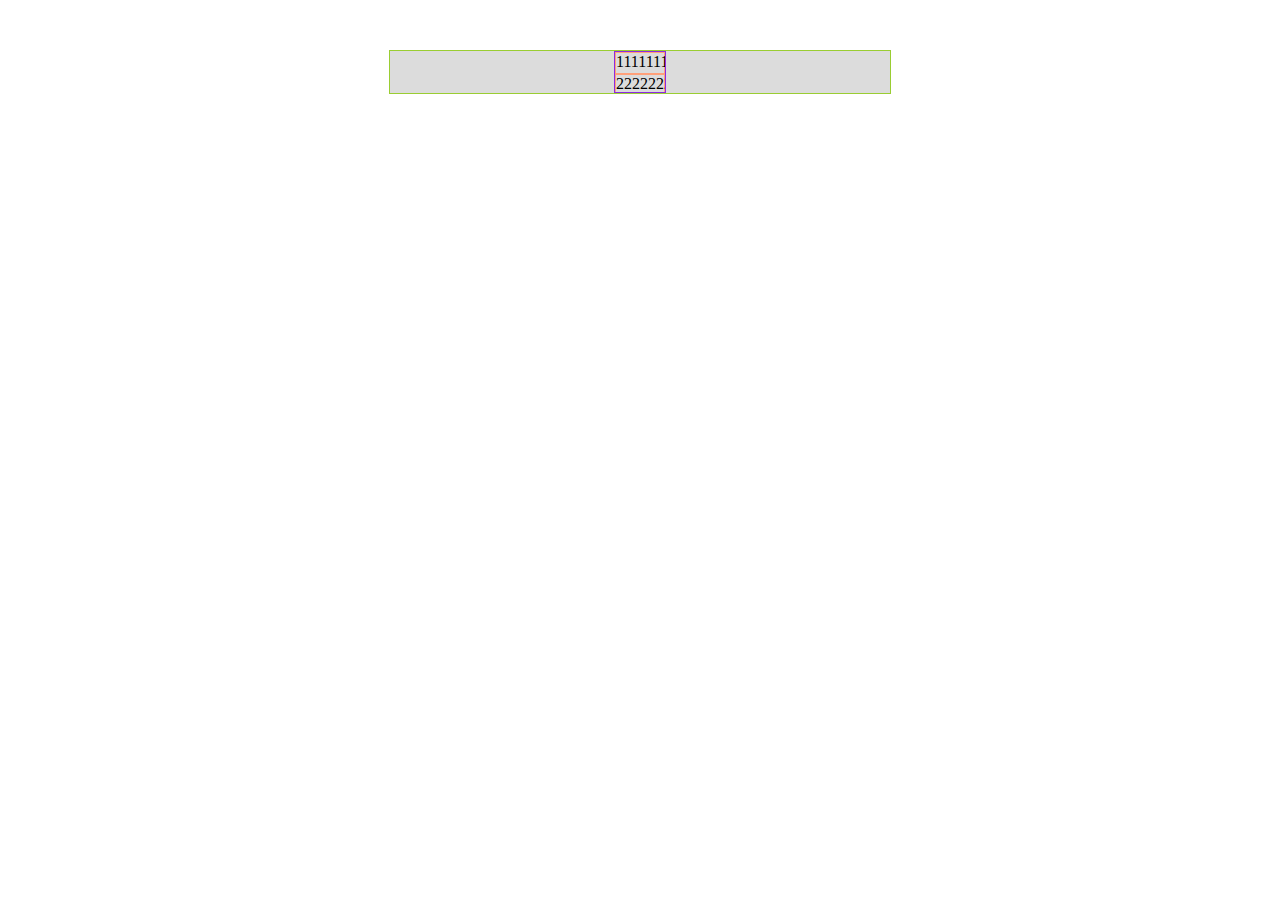
<file: carousel/carousel.html>
<!DOCTYPE HTML PUBLIC "-//W3C//DTD HTML 4.01 Transitional//EN"
        "http://www.w3.org/TR/html4/loose.dtd">
<html>
<head>
    <meta http-equiv="content-type" content="text/html;charset=utf-8">
    <title></title>
    <style type="text/css">
        * {
            margin: 0;
            padding: 0;
        }

        div {
            width: 500px;
            margin: 50px auto;
            border: 1px solid #9acd32;
            background-color: #dcdcdc;
        }

        ul {
            width: 50px;
            height: 40px;
            overflow: hidden;
            margin: 0 auto;
            border: 1px solid #8a2be2;
            list-style: none;
        }

        li {
            height: 20px;
            border: 1px solid #ffa07a;
            list-style: none;
            padding: 0;
            margin: 0;
        }
    </style>
</head>
<body>
<div>
    <ul id="ul">
        <li>11111111</li>
        <li>22222222</li>
        <li>33333333</li>
        <li>44444444</li>
        <li>55555555</li>
        <li>66666666</li>
    </ul>
</div>
</body>
</html>
</file>
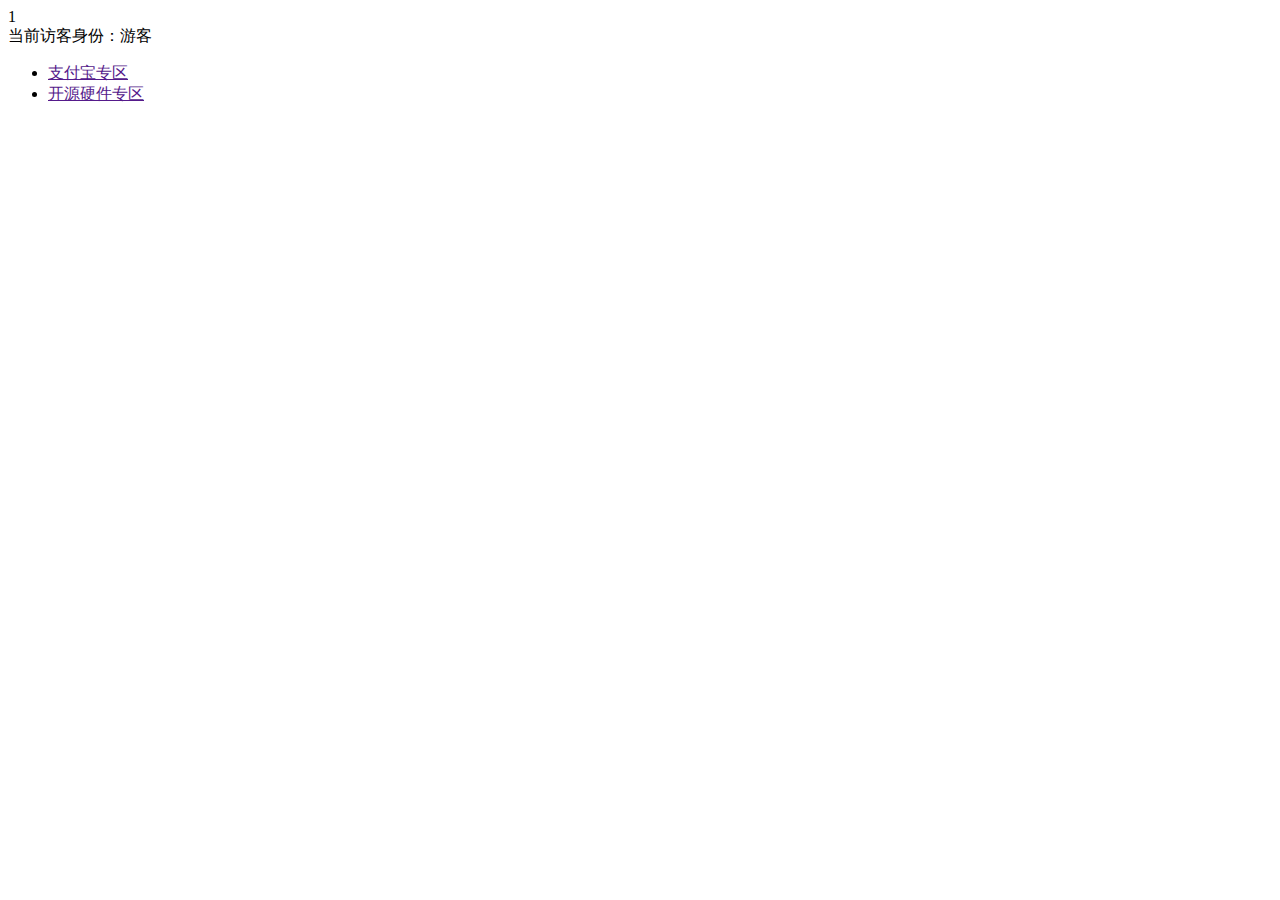
<file: format/Copy of test.html>
<!DOCTYPE html PUBLIC "-//W3C//DTD XHTML 1.0 Transitional//EN" "http://www.w3.org/TR/xhtml1/DTD/xhtml1-transitional.dtd">
<div class="wp998">1</div>
<div id="OSC_Userbar">
	当前访客身份：游客
</div>
<div id="OSC_Channels">
	<ul class="cs_content">
		<li><a href=""> 支付宝专区</a></li>
		<li><a href=""> 开源硬件专区</a></li>
	</ul>
</div>
</file>
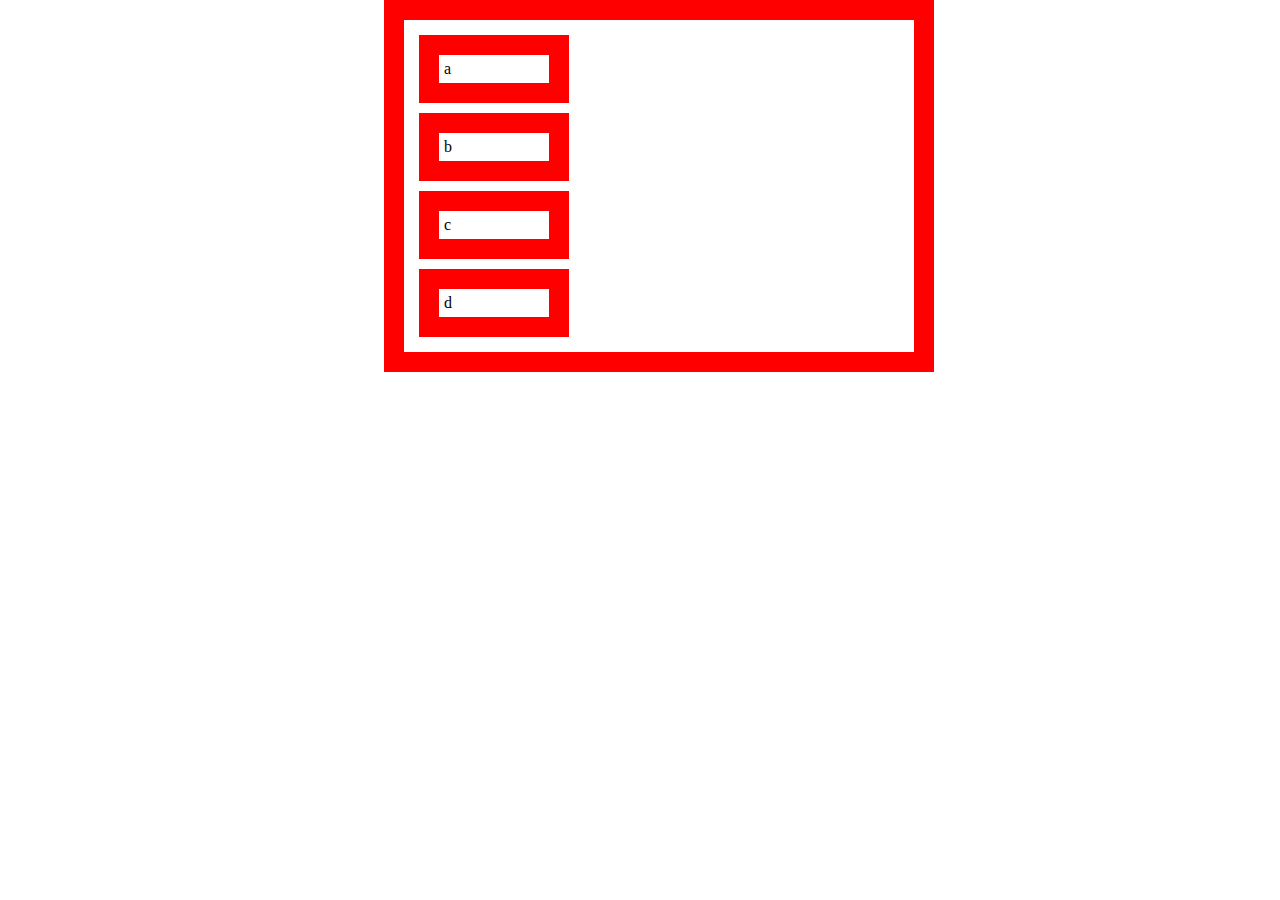
<file: html/cssTest.html>
<!DOCTYPE html>
<html>
<head>
    <title></title>
    <style type="text/css">
        * {
            padding: 0;
            margin: 0;
        }

        #main {
            width: 500px;
            margin: 0px 30%;
        }

        div {
            width: 100px;
            padding: 5px;
            margin: 10px;
            border: 20px solid red;
        }
    </style>
</head>
<body>
<div id="main">
    <div>a</div>
    <div>b</div>
    <div>c</div>
    <div>d</div>
</div>
</body>
</html>
</file>
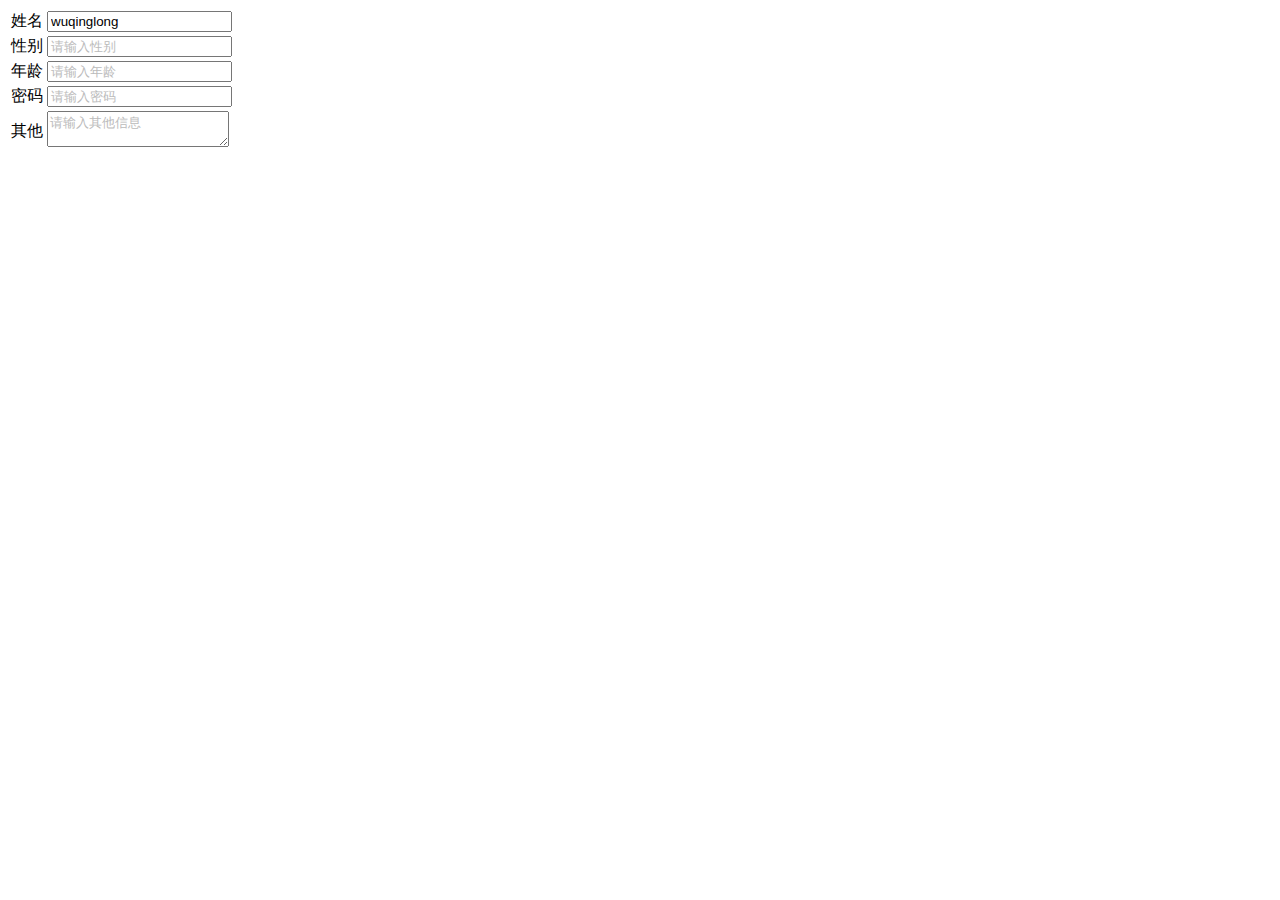
<file: html/test.html>
<!DOCTYPE html>
<html>
<head>
    <meta http-equiv="content-type" content="text/html;charset=utf-8">
    <title>test</title>
    <style type="text/css">
            /*
                td {
                    border: 1px solid red;
                }

                label {
                    border: 1px solid blue;
                    vertical-align: middle;
                    height: 16px;
                }

                input,textarea{
                    height:40px;
                    width:100px;
                    padding-top: 1px;
                    padding-bottom: 15px;
                    line-height: 30px;
                }
            */
    </style>
</head>
<body>
<table>
    <tr>
        <td>姓名</td>
        <td><input name="name" value="wuqinglong" placeholder1="请输入姓名"/></td>
    </tr>
    <tr>
        <td>性别</td>
        <td><input name="gender" placeholder1="请输入性别"/></td>
    </tr>
    <tr>
        <td>年龄</td>
        <td><input name="age" placeholder1="请输入年龄"/></td>
    </tr>
    <tr>
        <td>密码</td>
        <td><input type="password" name="password" placeholder1="请输入密码"/></td>
    </tr>
    <tr>
        <td>其他</td>
        <td><textarea name="other" placeholder1="请输入其他信息"></textarea></td>
    </tr>
</table>
<script type="text/javascript" src="../js/jquery/jquery-1.9.1.js" charset="utf-8"></script>
<script type="text/javascript" src="../js/placeholder/jquery-placeholder.js" charset="utf-8"></script>
<script type="text/javascript">
    $(':input').placeholder({
        placeholder: 'placeholder1',
        hideStyle: 'focus'
    });
    /*
     $('input:lt(2),textarea').placeholder({
     placeholder:'placeholder1'
     });
     $('input:gt(1)').placeholder({
     placeholder:'placeholder1',
     css:{
     //top:'17px'
     }
     });
     $(':input:lt(2)').placeholder({
     placeholder:'placeholder'
     });
     $(':input:gt(1)').placeholder({
     placeholder:'placeholder1',
     hideStyle:'focus'
     });
     */
</script>
</body>
</html>
</file>
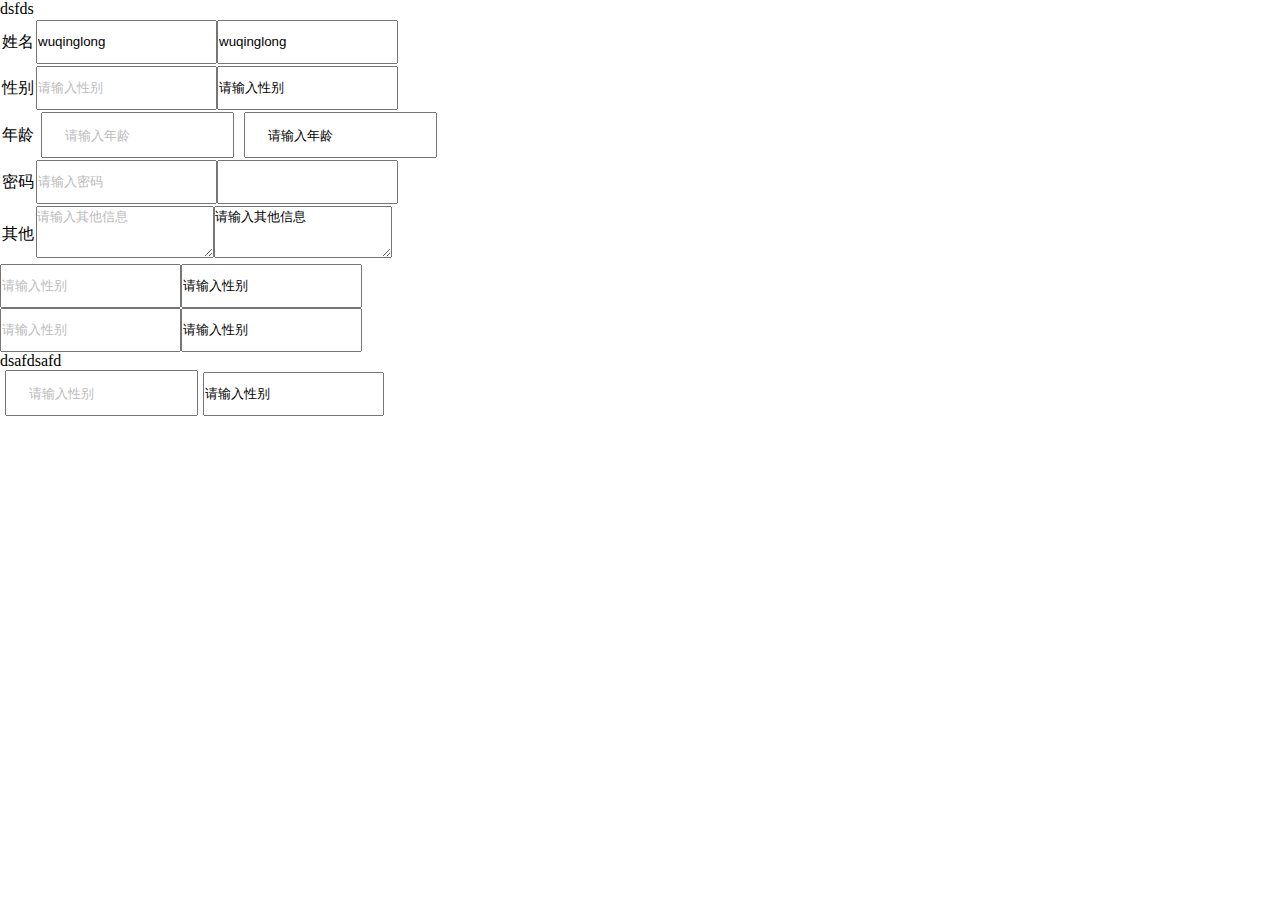
<file: placeholder/placeholder.html>
<!DOCTYPE html>
<html>
<head>
    <meta http-equiv="content-type" content="text/html;charset=utf-8">
    <title>placeholder</title>
    <style type="text/css">
        * {
            margin: 0;
            padding: 0;
        }

        input {
            height: 40px;
            line-height: 40px;
        }

        textarea {
            height: 50px;
            line-height: 20px;
        }

        .age {
            text-indent: 10px;
            padding-left: 12px;
            padding-top: 2px;
            margin: 0 5px;
        }
    </style>
</head>
<body>
<div>dsfds</div>
<table>
    <tr>
        <td>姓名</td>
        <td><input name="name" value="wuqinglong" placeholder1="请输入姓名"/><input name="name" value="wuqinglong"/></td>
    </tr>
    <tr>
        <td>性别</td>
        <td><input name="gender" placeholder1="请输入性别"/><input name="gender" value="请输入性别"/></td>
    </tr>
    <tr>
        <td>年龄</td>
        <td><input class="age" name="age" placeholder1="请输入年龄"/><input class="age" name="age" value="请输入年龄"/></td>
    </tr>
    <tr>
        <td>密码</td>
        <td><input type="password" name="password" placeholder1="请输入密码"/><input type="password" name="password"/></td>
    </tr>
    <tr>
        <td>其他</td>
        <td><textarea name="other" placeholder1="请输入其他信息"></textarea><textarea name="other">请输入其他信息</textarea></td>
    </tr>
</table>
<div>
    <input name="gender" placeholder1="请输入性别"/><input name="gender" value="请输入性别"/>
</div>
<div style="position: relative"><input name="gender" placeholder1="请输入性别"/><input name="gender" value="请输入性别"/></div>
<div style="position: relative">
    dsafdsafd<br/>

    <div><input name="gender" class="age" placeholder1="请输入性别"/><input name="gender" value="请输入性别"/></div>
</div>
</body>
<!--<script type="text/javascript" src="../js/jquery/jquery-1.3.2.js" charset="utf-8"></script>-->
<!--<script type="text/javascript" src="../js/jquery/jquery-1.4.0.js" charset="utf-8"></script>-->
<!--<script type="text/javascript" src="../js/jquery/jquery-1.4.1.js" charset="utf-8"></script>-->
<!--<script type="text/javascript" src="../js/jquery/jquery-1.4.2.js" charset="utf-8"></script>-->
<!--<script type="text/javascript" src="../js/jquery/jquery-1.4.3.js" charset="utf-8"></script>-->
<!--<script type="text/javascript" src="../js/jquery/jquery-1.4.4.js" charset="utf-8"></script>-->
<!--<script type="text/javascript" src="../js/jquery/jquery-1.5.0.js" charset="utf-8"></script>-->
<!--<script type="text/javascript" src="../js/jquery/jquery-1.5.1.js" charset="utf-8"></script>-->
<!--<script type="text/javascript" src="../js/jquery/jquery-1.5.2.js" charset="utf-8"></script>-->
<!--<script type="text/javascript" src="../js/jquery/jquery-1.6.0.js" charset="utf-8"></script>-->
<!--<script type="text/javascript" src="../js/jquery/jquery-1.6.1.js" charset="utf-8"></script>-->
<!--<script type="text/javascript" src="../js/jquery/jquery-1.6.2.js" charset="utf-8"></script>-->
<!--<script type="text/javascript" src="../js/jquery/jquery-1.6.3.js" charset="utf-8"></script>-->
<!--<script type="text/javascript" src="../js/jquery/jquery-1.6.4.js" charset="utf-8"></script>-->
<!--<script type="text/javascript" src="../js/jquery/jquery-1.7.0.js" charset="utf-8"></script>-->
<!--<script type="text/javascript" src="../js/jquery/jquery-1.7.1.js" charset="utf-8"></script>-->
<!--<script type="text/javascript" src="../js/jquery/jquery-1.7.2.js" charset="utf-8"></script>-->
<!--<script type="text/javascript" src="../js/jquery/jquery-1.8.0.js" charset="utf-8"></script>-->
<!--<script type="text/javascript" src="../js/jquery/jquery-1.8.1.js" charset="utf-8"></script>-->
<!--<script type="text/javascript" src="../js/jquery/jquery-1.8.2.js" charset="utf-8"></script>-->
<!--<script type="text/javascript" src="../js/jquery/jquery-1.8.3.js" charset="utf-8"></script>-->
<!--<script type="text/javascript" src="../js/jquery/jquery-1.9.0.js" charset="utf-8"></script>-->
<script type="text/javascript" src="../js/jquery/jquery-1.9.1.js" charset="utf-8"></script>
<script type="text/javascript" src="../js/placeholder/jquery-placeholder.js" charset="utf-8"></script>
<script type="text/javascript">
    $(':input[placeholder1]').placeholder({placeholder: 'placeholder1'});
    //    $(':input[placeholder1]').placeholder({placeholder: 'placeholder1',hideStyle:'focus'});
    //$('.age').placeholder({hideStyle: 'value', placeholder: 'placeholder1'});
</script>
</html>
</file>
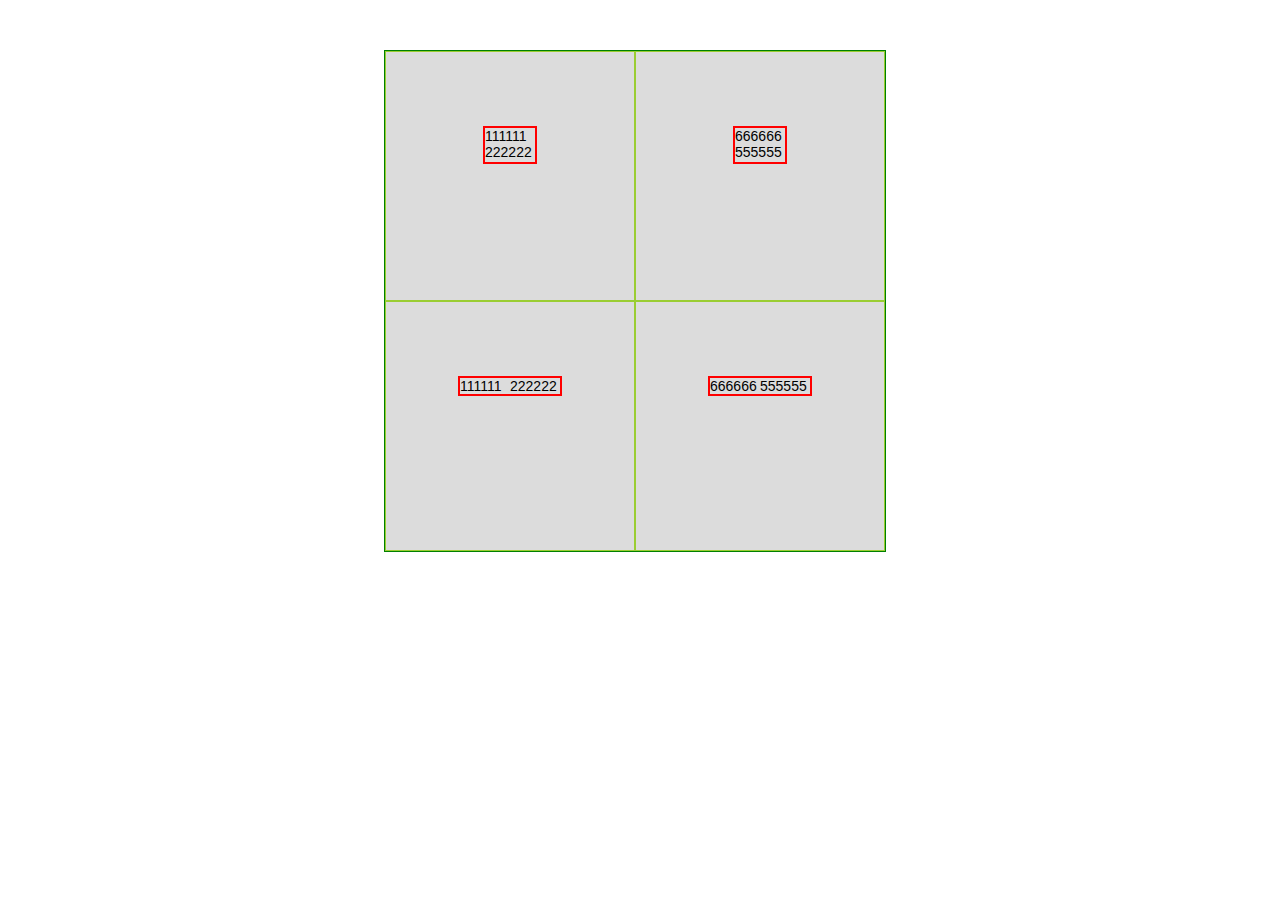
<file: trundle/trundle.html>
<!DOCTYPE HTML PUBLIC "-//W3C//DTD HTML 4.01 Transitional//EN"
        "http://www.w3.org/TR/html4/loose.dtd">
<html>
<head>
    <meta http-equiv="content-type" content="text/html;charset=utf-8">
    <title>trundle</title>
    <link rel="stylesheet" href="../css/trundle/trundle.css">
</head>
<body>
<div id="main">
    <div>
        <span id="span1">
            <ul>
                <li>111111 222222</li>
                <li>333333</li>
                <li>444444</li>
                <li>555555</li>
                <li>666666</li>
            </ul>
        </span>
    </div>
    <div>
        <span id="span2">
            <ul>
                <li>666666</li>
                <li>555555</li>
                <li>444444</li>
                <li>333333</li>
                <li>222222</li>
                <li>111111</li>
            </ul>
        </span>
    </div>
    <div>
        <span id="span3">
            <ul>
                <li>111111</li>
                <li>222222</li>
                <li>333333</li>
                <li>444444</li>
                <li>555555</li>
                <li>666666</li>
            </ul>
        </span>
    </div>
    <div>
        <span id="span4">
            <ul>
                <li>666666</li>
                <li>555555</li>
                <li>444444</li>
                <li>333333</li>
                <li>222222</li>
                <li>111111</li>
            </ul>
        </span>
    </div>
</div>
<!--<script type="text/javascript" src="../js/jquery/jquery-1.3.2.js" charset="utf-8"></script>-->
<!--<script type="text/javascript" src="../js/jquery/jquery-1.4.0.js" charset="utf-8"></script>-->
<!--<script type="text/javascript" src="../js/jquery/jquery-1.4.1.js" charset="utf-8"></script>-->
<!--<script type="text/javascript" src="../js/jquery/jquery-1.4.2.js" charset="utf-8"></script>-->
<!--<script type="text/javascript" src="../js/jquery/jquery-1.4.3.js" charset="utf-8"></script>-->
<!--<script type="text/javascript" src="../js/jquery/jquery-1.4.4.js" charset="utf-8"></script>-->
<!--<script type="text/javascript" src="../js/jquery/jquery-1.5.0.js" charset="utf-8"></script>-->
<!--<script type="text/javascript" src="../js/jquery/jquery-1.5.1.js" charset="utf-8"></script>-->
<!--<script type="text/javascript" src="../js/jquery/jquery-1.5.2.js" charset="utf-8"></script>-->
<!--<script type="text/javascript" src="../js/jquery/jquery-1.6.0.js" charset="utf-8"></script>-->
<!--<script type="text/javascript" src="../js/jquery/jquery-1.6.1.js" charset="utf-8"></script>-->
<!--<script type="text/javascript" src="../js/jquery/jquery-1.6.2.js" charset="utf-8"></script>-->
<!--<script type="text/javascript" src="../js/jquery/jquery-1.6.3.js" charset="utf-8"></script>-->
<!--<script type="text/javascript" src="../js/jquery/jquery-1.6.4.js" charset="utf-8"></script>-->
<!--<script type="text/javascript" src="../js/jquery/jquery-1.7.0.js" charset="utf-8"></script>-->
<!--<script type="text/javascript" src="../js/jquery/jquery-1.7.1.js" charset="utf-8"></script>-->
<!--<script type="text/javascript" src="../js/jquery/jquery-1.7.2.js" charset="utf-8"></script>-->
<!--<script type="text/javascript" src="../js/jquery/jquery-1.8.0.js" charset="utf-8"></script>-->
<!--<script type="text/javascript" src="../js/jquery/jquery-1.8.1.js" charset="utf-8"></script>-->
<!--<script type="text/javascript" src="../js/jquery/jquery-1.8.2.js" charset="utf-8"></script>-->
<!--<script type="text/javascript" src="../js/jquery/jquery-1.8.3.js" charset="utf-8"></script>-->
<!--<script type="text/javascript" src="../js/jquery/jquery-1.9.0.js" charset="utf-8"></script>-->
<script type="text/javascript" src="../js/jquery/jquery-1.9.1.js" charset="utf-8"></script>
<script type="text/javascript" src="../js/trundle/jquery-trundle.js" charset="utf-8"></script>
<script type="text/javascript">
    $("#span1").trundle();
    $("#span2").trundle({direct: 'down'});
    $("#span3").trundle({direct: 'Left'});
    $("#span4").trundle({direct: 'RIGHT'});
</script>
</body>
</html>
</file>
<file: css/trundle/trundle.css>
/**
 * User: wuqinglong
 * mail: hellowql@126.com
 * Date: 13-4-25
 * Time: 下午12:46
 * Version: 0.1
 */

* {
    margin: 0;
    padding: 0;
}

#main {
    width: 500px;
    height: 500px;
    margin: 50px 30%;
    border: 1px solid green;
}

div {
    width: 248px;
    height: 248px;
    border: 1px solid #9acd32;
    background-color: #dcdcdc;
    float: left;
}

span {
    margin: 30% auto;
    border: 2px solid red;
    overflow: hidden;
    display: block;
    font: 14px arial;
}

#span1, #span2 {
    width: 50px;
    height: 34px;
}

#span1 li, #span2 li {
    width: 50px;
    list-style: none;
    padding: 0;
    margin: 0;
}

#span3, #span4 {
    width: 100px;
    height: 16px;
    list-style: none;
}

#span3 ul, #span4 ul {
    width: 600px;
    height: 16px;
    list-style: none;
}

#span3 li, #span4 li {
    float: left;
    width: 50px;
    height: 16px;
    margin: 0 auto;
    list-style: none;
}
</file>
